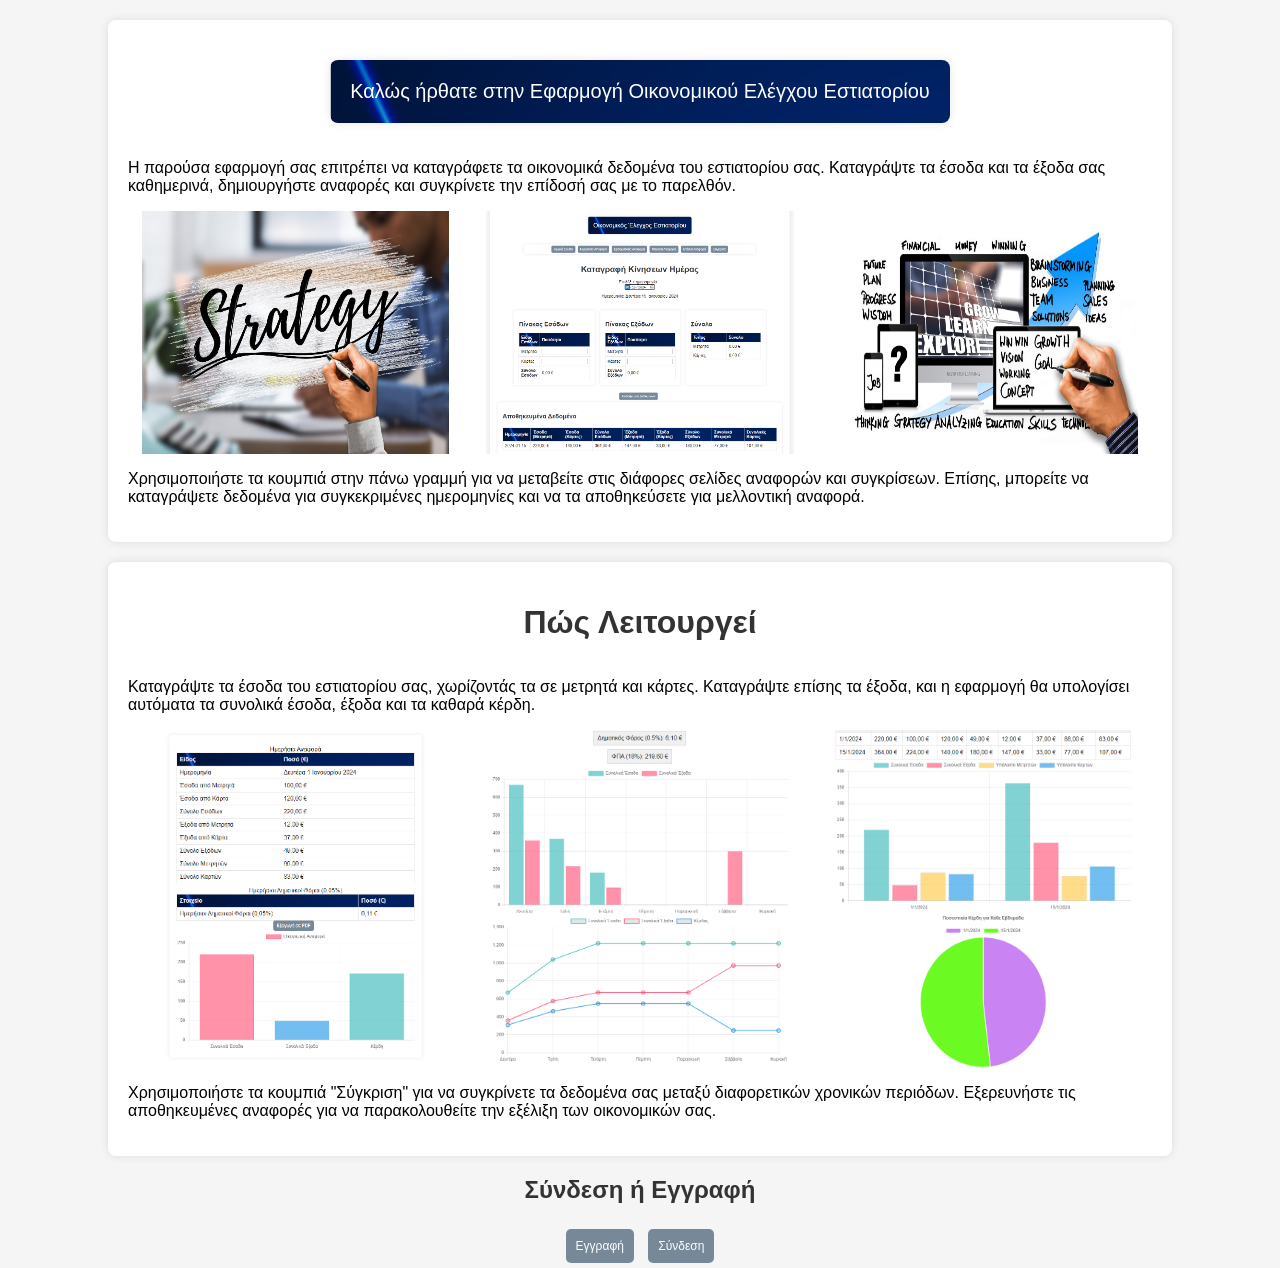
<file: index.html>
<!DOCTYPE html>
<html lang="en">
<head>
    <meta charset="UTF-8">
    <meta name="viewport" content="width=device-width, initial-scale=1.0">
    <link rel="stylesheet" href="styles.css">
    <title>Οικονομικός Έλεγχος Εστιατορίου</title>
     <link rel="icon" href="0.png" type="image/jpeg">
</head>
<body>
    <div class="container">
        <div class="container2">Καλώς ήρθατε στην Εφαρμογή Οικονομικού Ελέγχου Εστιατορίου</div>
        
        <div class="content-description">
            <p>
                Η παρούσα εφαρμογή σας επιτρέπει να καταγράφετε τα οικονομικά δεδομένα του εστιατορίου σας.
                Καταγράψτε τα έσοδα και τα έξοδα σας καθημερινά, δημιουργήστε αναφορές και συγκρίνετε την επίδοσή σας με το παρελθόν.
            </p>
        </div>
        <div class="image-container">
            <img src="25.jpg" alt="Εικόνα 2">
            <img src="24.png" alt="Εικόνα 1">
            <img src="26.jpg" alt="Εικόνα 3">
        </div>
        <p>
            Χρησιμοποιήστε τα κουμπιά στην πάνω γραμμή για να μεταβείτε στις διάφορες σελίδες αναφορών και συγκρίσεων.
            Επίσης, μπορείτε να καταγράψετε δεδομένα για συγκεκριμένες ημερομηνίες και να τα αποθηκεύσετε για μελλοντική αναφορά.
        </p>
    </div>

    <div class="container">
        <h1>Πώς Λειτουργεί</h1>
        <p>
            Καταγράψτε τα έσοδα του εστιατορίου σας, χωρίζοντάς τα σε μετρητά και κάρτες.
            Καταγράψτε επίσης τα έξοδα, και η εφαρμογή θα υπολογίσει αυτόματα τα συνολικά έσοδα, έξοδα και τα καθαρά κέρδη.
        </p>
        <div class="image-container">
            <img src="27.png" alt="Εικόνα 2">
            <img src="28.png" alt="Εικόνα 1">
            <img src="29.png" alt="Εικόνα 3">
        </div>
        <p>
            Χρησιμοποιήστε τα κουμπιά "Σύγκριση" για να συγκρίνετε τα δεδομένα σας μεταξύ διαφορετικών χρονικών περιόδων.
            Εξερευνήστε τις αποθηκευμένες αναφορές για να παρακολουθείτε την εξέλιξη των οικονομικών σας.
        </p>
    </div>

    <div class="login-container">
        <h2>Σύνδεση ή Εγγραφή</h2>
        <button onclick="openRegistrationModal()">Εγγραφή</button>
        <button onclick="openApp()">Σύνδεση</button>
    </div>

    <!-- Modal για Εγγραφή -->
    <div id="registrationModal" class="modal">
        <div class="modal-content">
            <span class="close" onclick="closeRegistrationModal()">&times;</span>
            <h2>Εγγραφή</h2>
            <form id="registrationForm" onsubmit="submitRegistrationForm(); return false;">
                <label for="name">Όνομα:</label>
                <input type="text" id="name" name="name" required>
        
                <label for="surname">Επώνυμο:</label>
                <input type="text" id="surname" name="surname" required>
        
                <label for="email">Email:</label>
                <input type="email" id="email" name="email" required>
        
                <label for="phone">Τηλέφωνο:</label>
                <input type="tel" id="phone" name="phone" required>
        
                <label for="username">Όνομα Χρήστη:</label>
                <input type="text" id="username" name="username" required>
        
                <label for="password">Κωδικός:</label>
                <input type="password" id="password" name="password" required>
        
                <label for="confirmPassword">Επαλήθευση Κωδικού:</label>
                <input type="password" id="confirmPassword" name="confirmPassword" required>
        
                <button type="submit">Εγγραφή</button>
                <button id="googleSignInBtn" onclick="signInWithGoogle()">Εγγραφή με Google</button>

            </form>
        </div>
        
    <script src="https://apis.google.com/js/platform.js" async defer></script>
    <script src="script.js"></script>
<script src="https://cdn.botpress.cloud/webchat/v1/inject.js"></script>
<script src="https://mediafiles.botpress.cloud/a389cf3e-c1a6-4365-a17e-6158d37aed9a/webchat/config.js" defer></script>

    <script>
 function openApp() {
    // Παραδείγματα κώδικα που θα μπορούσατε να χρησιμοποιήσετε
    var successfulLogin = true;

    if (successfulLogin) {
        window.location.href = "index.html";
    } else {
        alert("Σφάλμα σύνδεσης. Παρακαλούμε ελέγξτε τα στοιχεία σας και προσπαθήστε ξανά.");
    }
}


        function openRegistrationModal() {
            var modal = document.getElementById("registrationModal");
            modal.style.display = "block";
        }

        function closeRegistrationModal() {
            var modal = document.getElementById("registrationModal");
            modal.style.display = "none";
        }

        // Κλείσιμο του modal αν ο χρήστης πατήσει έξω από αυτό
        window.onclick = function(event) {
            var modal = document.getElementById("registrationModal");
            if (event.target == modal) {
                modal.style.display = "none";
            }
        }

        // Συνάρτηση εγγραφής με Google
function signInWithGoogle() {
    // Προσαρμόστε τον κώδικα σύνδεσης με το Google Sign-In API
    // Περισσότερες πληροφορίες εδώ: https://developers.google.com/identity/sign-in/web/sign-in
    gapi.load('auth2', function() {
        gapi.auth2.init({
            client_id: 'ΤΟ_CLIENT_ID_ΣΑΣ',
        }).then(function(auth2) {
            auth2.signIn().then(function(googleUser) {
                var profile = googleUser.getBasicProfile();
                var userFirstName = profile.getGivenName();
                var userLastName = profile.getFamilyName();
                var userEmail = profile.getEmail();
                
                // Εδώ μπορείτε να χρησιμοποιήσετε τα στοιχεία του χρήστη όπως χρειάζεται
                // Στην περίπτωση αυτή, απλώς εμφανίζουμε τα στοιχεία στο console
                console.log('Όνομα: ' + userFirstName);
                console.log('Επώνυμο: ' + userLastName);
                console.log('Email: ' + userEmail);
                
                // Κλείνουμε το modal μετά την επιτυχημένη εγγραφή
                closeRegistrationModal();
            });
        });
    });
}
        
    </script>

   <script>
  // Προσθέτουμε αυτόν τον κώδικα στο τέλος του HTML, πριν το κλείσιμο της ετικέτας </body>
<script>
    window.onload = function () {
        // Καθαρίζουμε τα δεδομένα από το local storage κατά την ανανέωση της σελίδας
        localStorage.clear();
    };
</script>

</script>

       
</script>

<style>
   /* Υποθέτοντας ότι έχετε ένα στιλ για τον επιλεγμένο container2 */
/* Υποθέτοντας ότι έχετε ένα στιλ για τον επιλεγμένο container2 */
.container2 {
    font-size: 20px; /* Παράδειγμα μεγέθους γραμματοσειράς */
    /* Επιπλέον στυλ που μπορείτε να προσθέσετε */
}

.image-container {
    display: flex;
    gap: 10px;
    justify-content: space-around;
}

.image-container img {
    width: 30%; /* Προσαρμογή του μεγέθους των εικόνων */
    height: auto;
}

@media (max-width: 768px) {
    .image-container {
        flex-direction: column; /* Αλλαγή της κατεύθυνσης σε κατακόρυφη όταν μικραίνει η οθόνη */
        align-items: center; /* Στοίχιση των εικόνων στο κέντρο */
    }

    .image-container img {
        width: 100%;
        height: auto;
        margin-bottom: 10px;
    }
}

        .login-container {
            text-align: center;
            margin-top: 20px;
        }

        .login-container button {
            padding: 10px;
            margin: 5px;
            cursor: pointer;
        }

        /* Modal στυλ */
        .modal {
            display: none;
            position: fixed;
            z-index: 1;
            left: 0;
            top: 0;
            width: 100%;
            height: 100%;
            overflow: auto;
            background-color: rgb(0, 0, 0);
            background-color: rgba(0, 0, 0, 0.4);
            padding-top: 60px;
        }

        .modal-content {
            background-color: #fefefe;
            margin: 10% auto; /* Αυξήστε ή μειώστε το ποσοστό ανάλογα με το επιθυμητό ύψος */
            padding: 20px;
            border: 1px solid #888;
            width: 80%;
            max-width: 400px; /* Ορίζει το μέγιστο πλάτος */
        }
.modal-content form {
    width: 300px;
}

.modal-content label {
    margin-bottom: 8px;
}

.modal-content input {
    width: 100%;
    padding: 8px;
    margin-bottom: 16px;
    box-sizing: border-box;
}

.modal-content button {
    background-color: #4CAF50;
    color: white;
    padding: 10px;
    border: none;
    border-radius: 4px;
    cursor: pointer;
}

.modal-content button:hover {
    background-color: #45a049;
}


        .close {
            color: #aaa;
            float: right;
            font-size: 28px;
            font-weight: bold;
        }

        .close:hover,
        .close:focus {
            color: black;
            text-decoration: none;
            cursor: pointer;
        }
        #googleSignInBtn {
            background-color: #4285F4;
            color: #fff;
            padding: 10px;
            border: none;
            cursor: pointer;
        }

    </style>
</body>
</html>
</file>
<file: styles.css>
/* Κώδικας για ολόκληρη τη σελίδα */
body {
    font-family: 'Arial', sans-serif;
    background-color: #f5f5f5;
    margin: 0;
    padding: 0;
}

/* Κώδικας για την κεντρική ενότητα */
.container,
.container2,
.container3,
.data-tables {
    max-width: 1200px;
    margin: 20px auto;
}

.container {
    background-color: #fff;
    padding: 20px;
    border-radius: 8px;
    box-shadow: 0 0 10px rgba(0, 0, 0, 0.1);
    width: 80%;
}

.container2 {
    background-image: url('big.jpg');
    padding: 20px;
    border-radius: 8px;
    box-shadow: 0 0 10px rgba(0, 0, 0, 0.1);
    color: white;
    text-align: center;
    font-size: 28px;
}
.container3 {
    background-color: #fff;
    padding: 0px;
    border-radius: 8px;
    box-shadow: 0 0 10px rgba(0, 0, 0, 0.1);
    width: 80%;
}
.data-tables {
    display: flex;
    justify-content: space-around;
    flex-wrap: wrap;
    margin-top: 20px;
}

/* Κώδικας για τους πίνακες εισοδήματος, εξόδων και σύνοψης */
.income-table,
.expense-table,
.summary-table {
    background-color: #fff;
    padding: 20px;
    margin: 10px;
    border-radius: 8px;
    box-shadow: 0 0 10px rgba(0, 0, 0, 0.1);
    flex: 1; /* Αποδοχή ευέλικτου χώρου στη σειρά flex */
}

/* Κώδικας για τον πίνακα saved-data-table */
.saved-data-table {
    background-color: #fff;
    padding: 20px;
    margin: 10px;
    border-radius: 8px;
    box-shadow: 0 0 10px rgba(0, 0, 0, 0.1);
    flex: 1; /* Αποδοχή ευέλικτου χώρου στη σειρά flex */
}

/* Κώδικας για τα υπόλοιπα στοιχεία */
h1 {
    color: #333;
}

label {
    margin-right: 10px;
}

button {
    margin-right: 10px;
    padding: 7px 9px;
    color: white;
    background-color: lightslategray;
    border: none;
    cursor: pointer;
    font-size: 12px;
    border-radius: 5px;
    transition: background-color 0.3s;
}

button:hover {
    background-color: darkblue;
}

h2 {
    color: #333;
}

/* Κώδικας για τους πίνακες */
table {
    width: 100%;
    margin-top: 10px;
    border-collapse: collapse;
}

thead {
    background-image: url('big.jpg');
    color: #fff;
}

th,
td {
    border: 1px solid #ddd;
    padding: 8px;
    text-align: left;
}

th {
    text-align: center;
}

tbody tr:hover {
    background-color: #f5f5f5;
}


    .saved-data-table {
        display: flex;
        flex-direction: column;
        overflow-x: auto; /* Επιτρέπει την οριζόντια κύλιση εάν ο πίνακας υπερβαίνει το πλάτος της οθόνης */
    }

    table {
        width: 100%;
        border-collapse: collapse;
    }

    th, td {
        border: 1px solid #dddddd;
        text-align: left;
        padding: 8px;
    }

    @media (max-width: 767px) { /* Όταν το πλάτος της οθόνης είναι 767 pixels ή λιγότερο, κάντε τον πίνακα κάθετο */
        .saved-data-table table, .saved-data-table thead, .saved-data-table tbody, .saved-data-table th, .saved-data-table td, .saved-data-table tr {
            display: block;
        }

        .saved-data-table thead tr {
            position: absolute;
            top: -9999px;
            left: -9999px;
        }

        .saved-data-table tbody tr {
            border: 1px solid #dddddd;
            margin-bottom: 10px;
        }

        .saved-data-table td {
            border: none;
            border-bottom: 1px solid #dddddd;
            position: relative;
            padding-left: 50%;
        }

        .saved-data-table td:before {
            position: absolute;
            top: 6px;
            left: 6px;
            width: 45%;
            padding-right: 10px;
            white-space: nowrap;
        }

        .saved-data-table td:nth-of-type(1):before { content: "Ημερομηνία: "; }
        .saved-data-table td:nth-of-type(2):before { content: "Έσοδα (Μετρητά): "; }
        .saved-data-table td:nth-of-type(3):before { content: "Έσοδα (Κάρτες): "; }
        .saved-data-table td:nth-of-type(4):before { content: "Σύνολο Εσόδων: "; }
        .saved-data-table td:nth-of-type(5):before { content: "Έξοδα (Μετρητά): "; }
        .saved-data-table td:nth-of-type(6):before { content: "Έξοδα (Κάρτες): "; }
        .saved-data-table td:nth-of-type(7):before { content: "Σύνολο Εξόδων: "; }
        .saved-data-table td:nth-of-type(8):before { content: "Συνολικά Μετρητά: "; }
        .saved-data-table td:nth-of-type(9):before { content: "Συνολικές Κάρτες: "; }
    }
    body {
        margin: 0;
        font-family: Arial, sans-serif;
    }

    .container {
        display: flex;
        flex-direction: column;
        align-items: center; /* Align to the right */
    }

    .container2 {
        font-size: 24px;
        margin-bottom: 20px;
    }

    .container3 {
        display: flex;
        justify-content: center;
        align-items: flex-end; /* Align to the right */
    }

    .menu-icon {
        display: none;
        font-size: 24px;
        cursor: pointer;
        order: -1; /* Move to the leftmost position */
    }

    .container3 button {
        margin: 5px;
    }

    @media only screen and (max-width: 768px) {
        .container3 {
            display: none;
            position: absolute;
            top: 60px; /* Adjust as needed */
            right: 0;
            background-color: #f9f9f9;
            box-shadow: 0 8px 16px rgba(0,0,0,0.2);
            z-index: 1;
            flex-direction: column;
            text-align: right;
            align-items: right;
        }

        .menu-icon {
            display: block;
        }

        .container3.show {
            display: flex;
        }
    }
   
  
/* Κώδικας για τον πίνακα weeklyReportTable */
#weeklyReportTable {
    width: 100%;
    overflow: auto;
    display: block;
}

/* Κράτηση της πρώτης στήλης σταθερή */
#weeklyReportTable th:first-child,
#weeklyReportTable td:first-child {
    position: -webkit-sticky;
    position: sticky;
    left: 0;
    background-color: #fff;
    z-index: 1;
}

/* Ρυθμίσεις για τη μπάρα κύλισης στον πίνακα */
#weeklyReportTable thead {
    white-space: nowrap;
}

/* Καταργήστε την εικόνα φόντου από την ημερομηνία στο thead, εάν δεν είναι απαραίτητη */
#weeklyReportTable thead th:first-child {
    background-image: none;
}

.additional-message-row {
    border: 1px solid #ccc; /* Χρώμα περιγράμματος ορθογωνίου */
    background-color: #f0f0f0; /* Χρώμα φόντου ορθογωνίου */
    padding: 10px; /* Απόσταση εσωτερικού περιεχομένου */
    margin-bottom: 10px; /* Απόσταση κάτω από το ορθογώνιο */
}

.average-row {
    border: 1px solid #ccc; /* Χρώμα περιγράμματος ορθογωνίου */
    background-color: #f0f0f0; /* Χρώμα φόντου ορθογωνίου */
    padding: 10px; /* Απόσταση εσωτερικού περιεχομένου */
    margin-bottom: 10px; /* Απόσταση κάτω από το ορθογώνιο */
}
.separator {
    height: 20px; /* Ύψος του κενού */
    width: 100%; /* Πλήρης πλάτος */
}
.dropdown {
    position: relative;
    display: inline-block;
}

.dropbtn {
    padding: 10px;
    margin-right: 10px;
    padding: 7px 9px;
    color: white;
    background-color: lightslategray;
    border: none;
    cursor: pointer;
    font-size: 12px;
    border-radius: 5px;
    transition: background-color 0.3s;
}

.dropdown-content button {
    display: block;
    width: 100%;
    padding: 10px;
    text-align: left;
}

.dropdown-content button:hover {
    background-color: #ddd;
}


.dropdown-content label, .dropdown-content select {
    display: block;
}

.dropdown:hover .dropdown-content {
    display: block;
}

.dropdown-content {
    display: none;
    position: absolute;
    background-color: #f9f9f9;
    min-width: 160px;
    box-shadow: 0px 8px 16px 0px rgba(0,0,0,0.2);
    z-index: 1;
}

.show {
    display: block;
}
#comparisonResult {
    margin-top: 20px; /* Προσθέστε αυτήν τη γραμμή για να προσθέσετε κενό στην κορυφή του αποτελέσματος */
}
</file>
